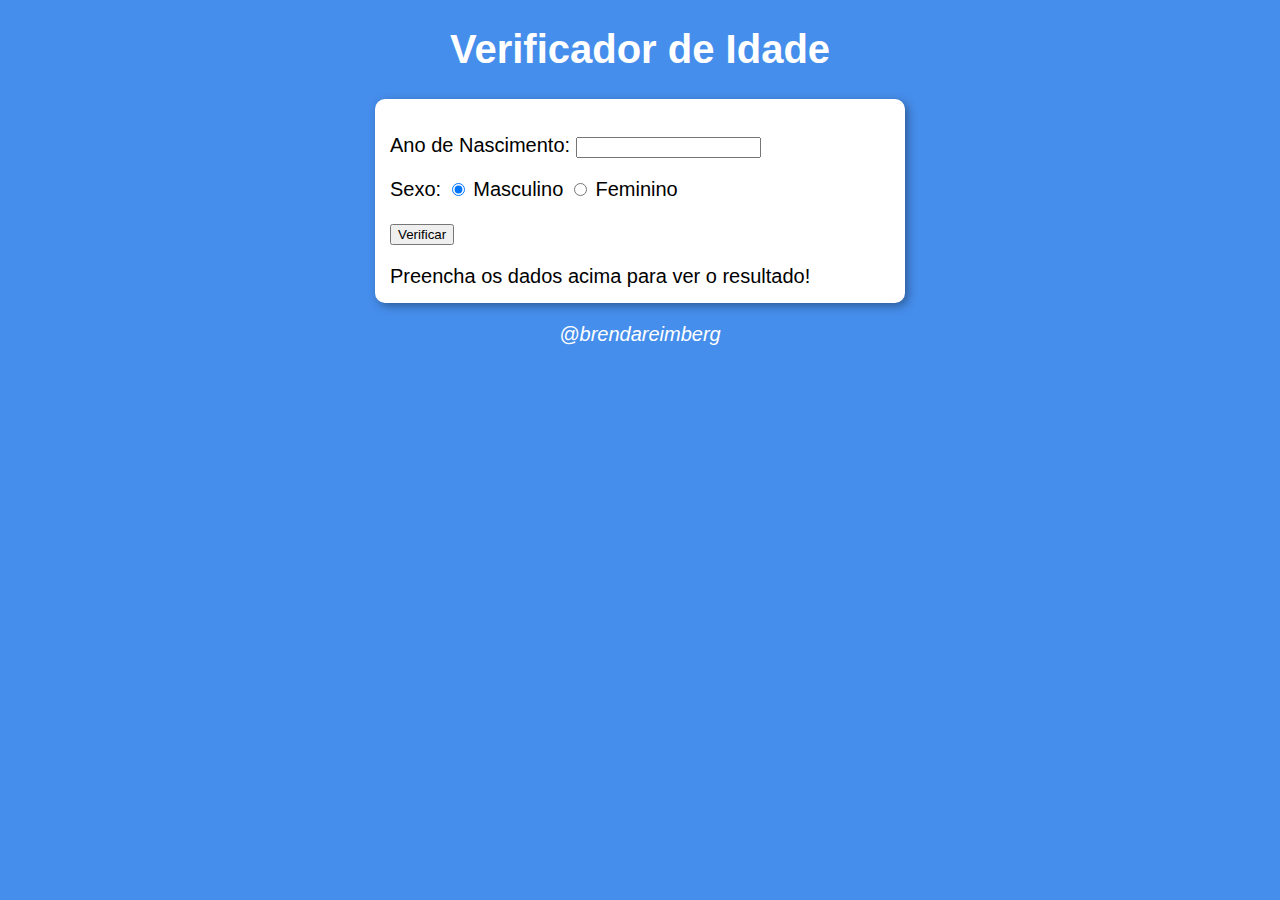
<file: Modulo-4/modelo2/index.html>
<!DOCTYPE html>
<html lang="en">
<head>
    <meta charset="UTF-8">
    <meta name="viewport" content="width=device-width, initial-scale=1.0">
    <title>Verificador de Idade</title>
    <link rel="stylesheet" href="./style.css">
</head>
<body>

    <header>
        <h1>Verificador de Idade</h1>
    </header>

    <section>
        <div>
            <p>
                Ano de Nascimento:
                <input type="number" name="txtano" id="txtano" min="0">
            </p>
            <p>
                Sexo:
                <input type="radio" name="radsex" id="masc" checked>
                <label for="masc">Masculino</label>
                <input type="radio" name="radsex" id="femi">
                <label for="femi">Feminino</label>
            </p>
            <p>
                <input type="button" value="Verificar" onclick="verificar()">
            </p>
        </div>
        <div id="res">
            Preencha os dados acima para ver o resultado!
        </div>
    </section>

    <footer>
        <p>@brendareimberg</p>
    </footer>

    <script src="index.js"></script>

</body>
</html>
</file>
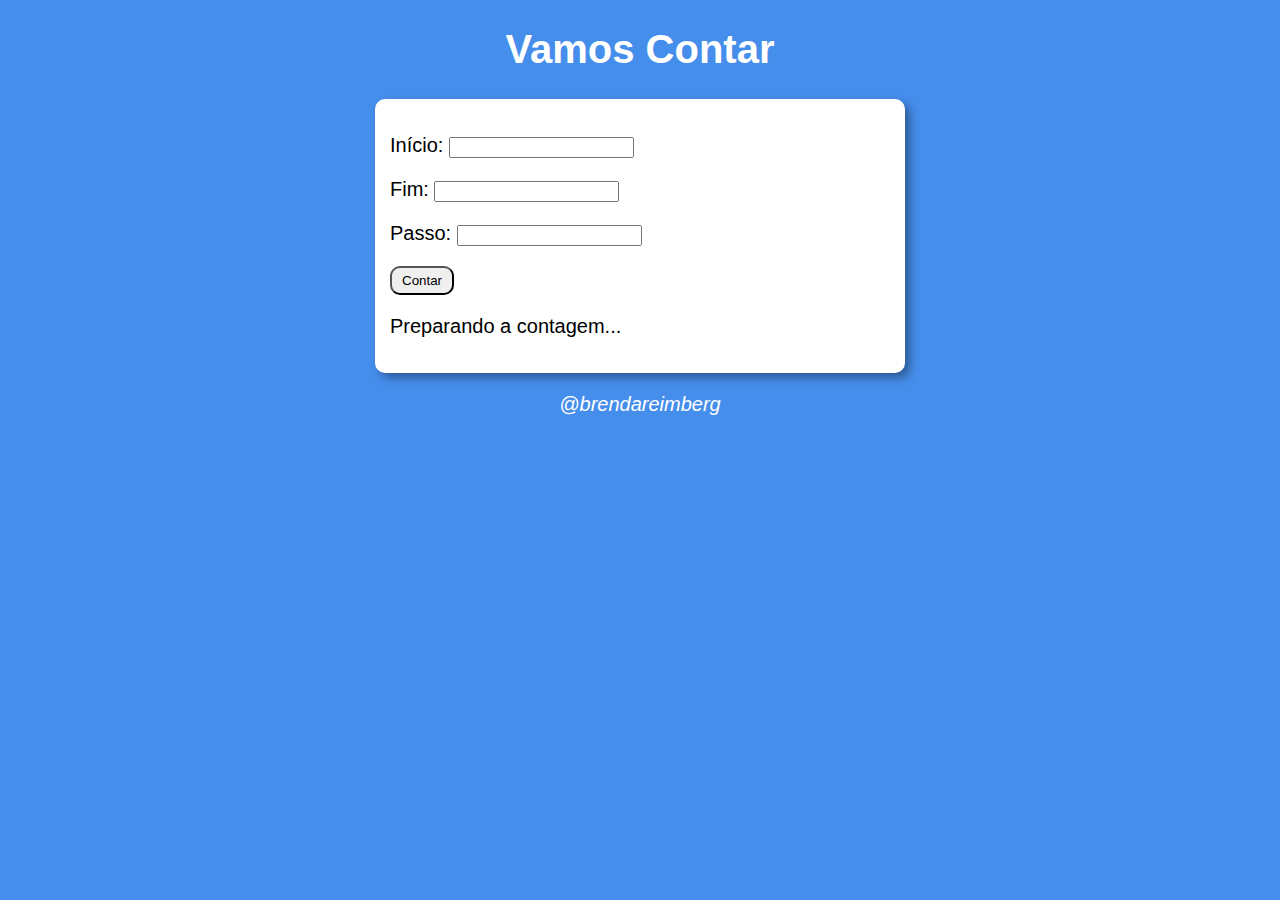
<file: Modulo-5/modelo3/index.html>
<!DOCTYPE html>
<html lang="pt-BR">
<head>
    <meta charset="UTF-8">
    <meta name="viewport" content="width=device-width, initial-scale=1.0">
    <title>Contador</title>
    <link rel="stylesheet" href="style.css">
</head>
<body>
    <header>
        <h1>Vamos Contar</h1>
    </header>

    <section>
        <div>
            <p>Início: <input type="number" name="inicio" id="txti"></p>
            <p>Fim: <input type="number" name="fim" id="txtf"></p>
            <p>Passo: <input type="number" name="passo" id="txtp"></p>
            <p><input class="btn" type="button" value="Contar" onclick="contar()"></p>
        </div>
       
        <div id="res">
            <p>Preparando a contagem...</p>
        </div>
    </section>

    <footer>
        <p>@brendareimberg</p>
    </footer>

    <script src="./index.js"></script>
</body>
</html>
</file>
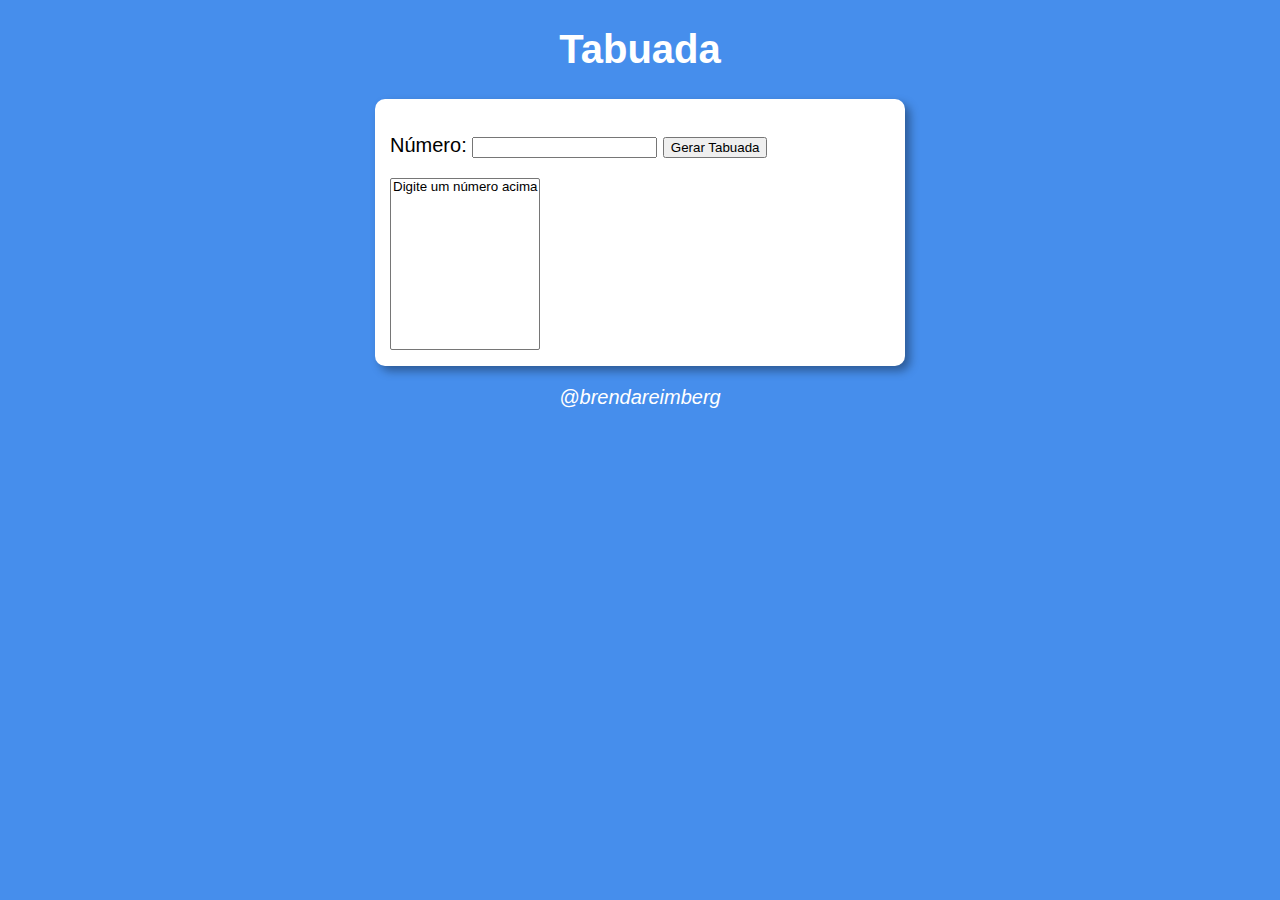
<file: Modulo-5/modelo4/index.html>
<!DOCTYPE html>
<html lang="pt-BR">
<head>
    <meta charset="UTF-8">
    <meta name="viewport" content="width=device-width, initial-scale=1.0">
    <title>Tabuada</title>
    <link rel="stylesheet" href="style.css">
</head>
<body>
    <header>
        <h1>Tabuada</h1>
    </header>

    <section>
        <div>
            <p>Número: <input type="number" name="num" id="txtn">
                <input type="button" value="Gerar Tabuada" onclick="tabuada()"></p>
        </div>
        <div>
            <select name="tabuada" id="seltab" size="10">
                <option>Digite um número acima</option>
            </select>
        </div>
    </section>

    <footer>
        <p>@brendareimberg</p>
    </footer>

    <script src="./index.js"></script>
</body>
</html>
</file>
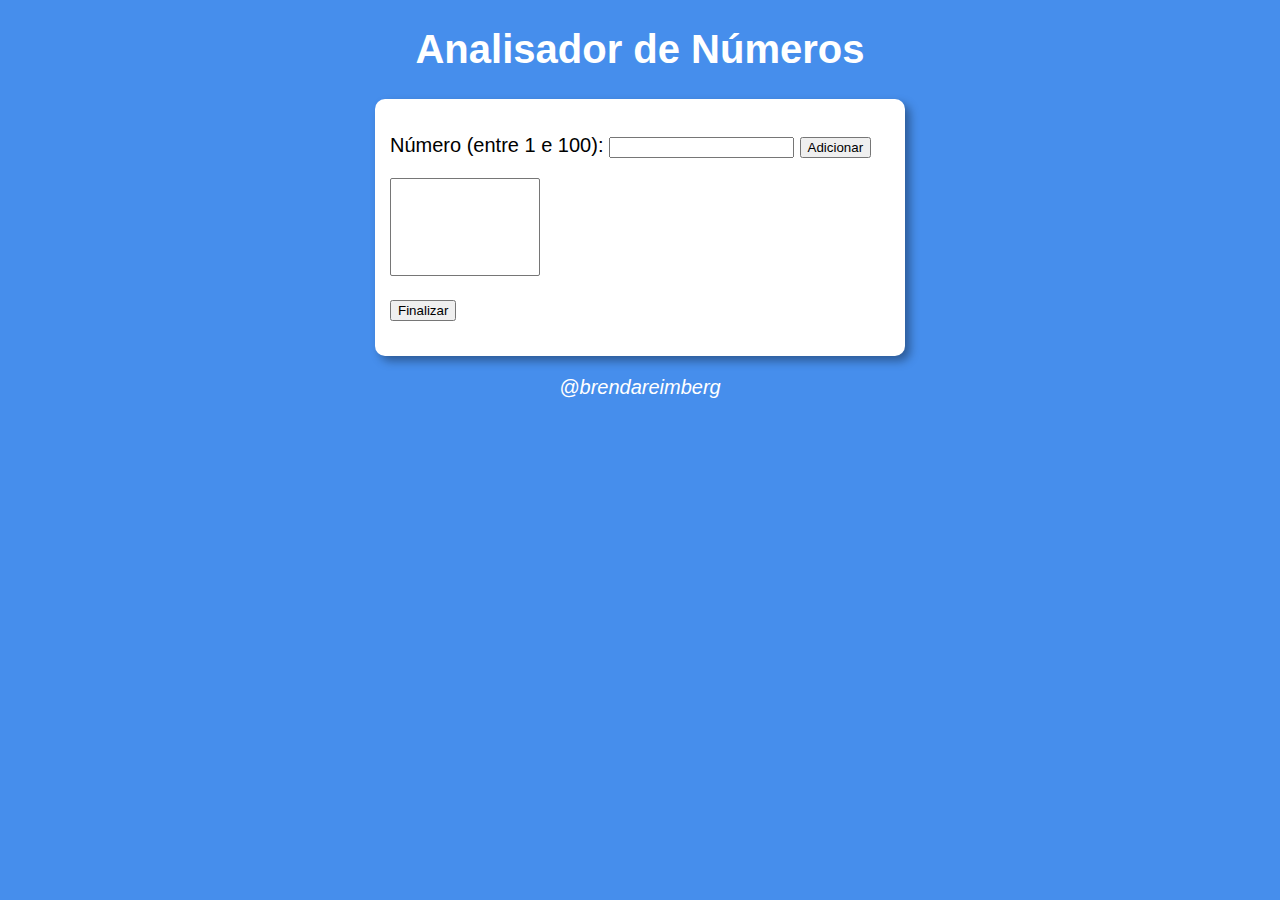
<file: Modulo-6/modelo5/index.html>
<!DOCTYPE html>
<html lang="pt-BR">

<head>
    <meta charset="UTF-8">
    <meta name="viewport" content="width=device-width, initial-scale=1.0">
    <title>Analisador de Números</title>
    <link rel="stylesheet" href="./style.css">
</head>

<body>
    <header>
        <h1>Analisador de Números</h1>
    </header>

    <section>
        <div>
            <p>Número (entre 1 e 100): <input type="number" name="num" id="txtn"> <input type="button" value="Adicionar" onclick="adicionar()"></p>
            <select name="analisador" id="anum" size="6"></select>
            <p><input type="button" value="Finalizar" onclick="finalizar()"></p>
        </div>
        <div id="res">
            
        </div>
    </section>

    <footer>
        <p>@brendareimberg</p>
    </footer>

    <script src="./index.js"></script>

</body>

</html>
</file>
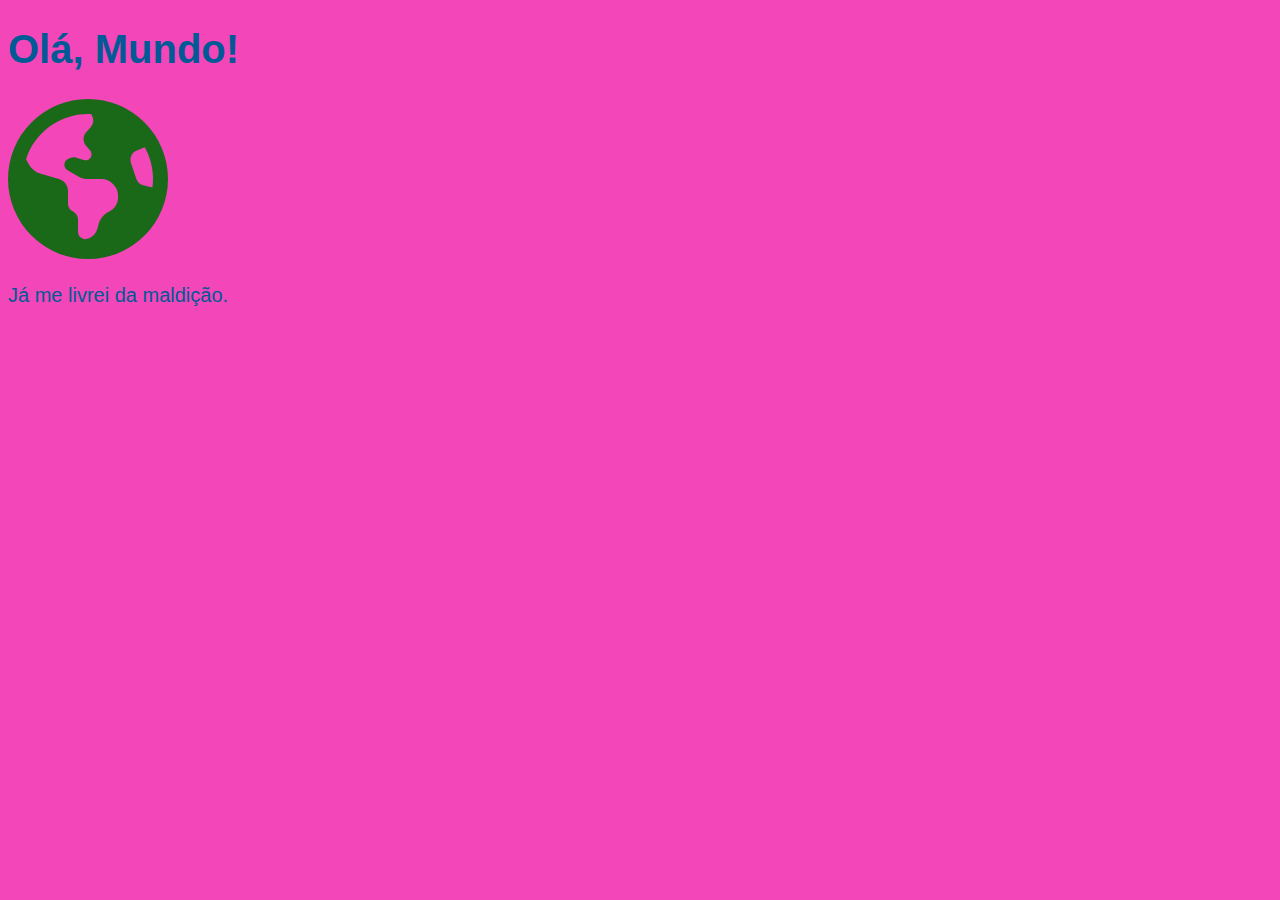
<file: Modulo-1/ex1.html>
<!DOCTYPE html>
<html lang="pt-br">

<head>
    <!-- Área de Configuraçãoes -->
    <meta charset="UTF-8">
    <meta name="viewport" content="width=device-width, initial-scale=1.0">
    <title>Aula 1 - JS</title>

    <!-- CSS -->
    <style>
        body {
            background: #f346b9;
            color: #005a96;
            font: normal 15pt arial;
        }

        /* Cor da imagem svg */
        svg {
            fill: #196919;
        }
    </style>
    <!-- End CSS -->

</head>

<body>
    <h1>Olá, Mundo!</h1>
    <svg xmlns="http://www.w3.org/2000/svg" height="8em"
        viewBox="0 0 512 512"><!--! Font Awesome Free 6.4.2 by @fontawesome - https://fontawesome.com License - https://fontawesome.com/license (Commercial License) Copyright 2023 Fonticons, Inc. -->
        <path
            d="M57.7 193l9.4 16.4c8.3 14.5 21.9 25.2 38 29.8L163 255.7c17.2 4.9 29 20.6 29 38.5v39.9c0 11 6.2 21 16 25.9s16 14.9 16 25.9v39c0 15.6 14.9 26.9 29.9 22.6c16.1-4.6 28.6-17.5 32.7-33.8l2.8-11.2c4.2-16.9 15.2-31.4 30.3-40l8.1-4.6c15-8.5 24.2-24.5 24.2-41.7v-8.3c0-12.7-5.1-24.9-14.1-33.9l-3.9-3.9c-9-9-21.2-14.1-33.9-14.1H257c-11.1 0-22.1-2.9-31.8-8.4l-34.5-19.7c-4.3-2.5-7.6-6.5-9.2-11.2c-3.2-9.6 1.1-20 10.2-24.5l5.9-3c6.6-3.3 14.3-3.9 21.3-1.5l23.2 7.7c8.2 2.7 17.2-.4 21.9-7.5c4.7-7 4.2-16.3-1.2-22.8l-13.6-16.3c-10-12-9.9-29.5 .3-41.3l15.7-18.3c8.8-10.3 10.2-25 3.5-36.7l-2.4-4.2c-3.5-.2-6.9-.3-10.4-.3C163.1 48 84.4 108.9 57.7 193zM464 256c0-36.8-9.6-71.4-26.4-101.5L412 164.8c-15.7 6.3-23.8 23.8-18.5 39.8l16.9 50.7c3.5 10.4 12 18.3 22.6 20.9l29.1 7.3c1.2-9 1.8-18.2 1.8-27.5zM0 256a256 256 0 1 1 512 0A256 256 0 1 1 0 256z" />
    </svg>
    <p> Já me livrei da maldição.</p>

    <!-- JavaScript -->
    <script>
        /* NOTIFICAÇÕES */
        window.alert('Minha primeira mensagem') //Mensagem com opção de ok 
        window.confirm('Está gostando de JS?') // Uma mensagem com opção de ok e cancelar
        window.prompt('Qual é seu nome?') // Mensagem com campo para escrever
    </script>
    <!-- End JavaScript -->
</body>

</html>
</file>
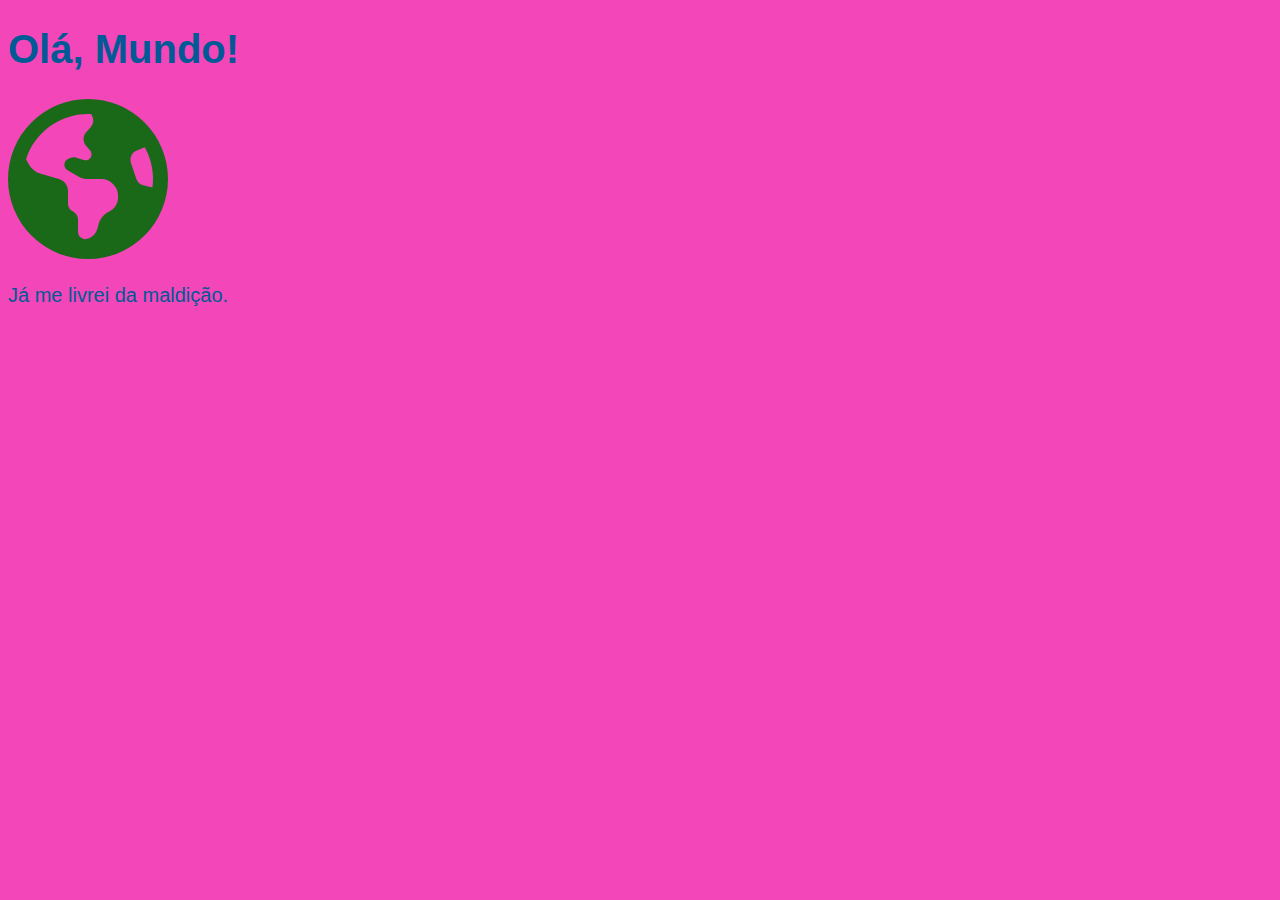
<file: Modulo-2/ex2.html>
<!DOCTYPE html>
<html lang="pt-br">

<head>
    <!-- Área de Configuraçãoes -->
    <meta charset="UTF-8">
    <meta name="viewport" content="width=device-width, initial-scale=1.0">
    <title>Aula 1 - JS</title>

    <!-- CSS -->
    <style>
        body {
            background: #f346b9;
            color: #005a96;
            font: normal 15pt arial;
        }

        /* Cor da imagem svg */
        svg {
            fill: #196919;
        }
    </style>
    <!-- End CSS -->

</head>

<body>
    <h1>Olá, Mundo!</h1>
    <svg xmlns="http://www.w3.org/2000/svg" height="8em"
        viewBox="0 0 512 512"><!--! Font Awesome Free 6.4.2 by @fontawesome - https://fontawesome.com License - https://fontawesome.com/license (Commercial License) Copyright 2023 Fonticons, Inc. -->
        <path
            d="M57.7 193l9.4 16.4c8.3 14.5 21.9 25.2 38 29.8L163 255.7c17.2 4.9 29 20.6 29 38.5v39.9c0 11 6.2 21 16 25.9s16 14.9 16 25.9v39c0 15.6 14.9 26.9 29.9 22.6c16.1-4.6 28.6-17.5 32.7-33.8l2.8-11.2c4.2-16.9 15.2-31.4 30.3-40l8.1-4.6c15-8.5 24.2-24.5 24.2-41.7v-8.3c0-12.7-5.1-24.9-14.1-33.9l-3.9-3.9c-9-9-21.2-14.1-33.9-14.1H257c-11.1 0-22.1-2.9-31.8-8.4l-34.5-19.7c-4.3-2.5-7.6-6.5-9.2-11.2c-3.2-9.6 1.1-20 10.2-24.5l5.9-3c6.6-3.3 14.3-3.9 21.3-1.5l23.2 7.7c8.2 2.7 17.2-.4 21.9-7.5c4.7-7 4.2-16.3-1.2-22.8l-13.6-16.3c-10-12-9.9-29.5 .3-41.3l15.7-18.3c8.8-10.3 10.2-25 3.5-36.7l-2.4-4.2c-3.5-.2-6.9-.3-10.4-.3C163.1 48 84.4 108.9 57.7 193zM464 256c0-36.8-9.6-71.4-26.4-101.5L412 164.8c-15.7 6.3-23.8 23.8-18.5 39.8l16.9 50.7c3.5 10.4 12 18.3 22.6 20.9l29.1 7.3c1.2-9 1.8-18.2 1.8-27.5zM0 256a256 256 0 1 1 512 0A256 256 0 1 1 0 256z" />
    </svg>
    <p> Já me livrei da maldição.</p>

    <!-- JavaScript -->
    <script>
        var nome = prompt('Qual é seu nome?') // Mensagem com campo para escrever
        alert('É um grande prazer te conhecer, ' + nome + ' !')
    </script>
    <!-- End JavaScript -->
</body>

</html>
</file>
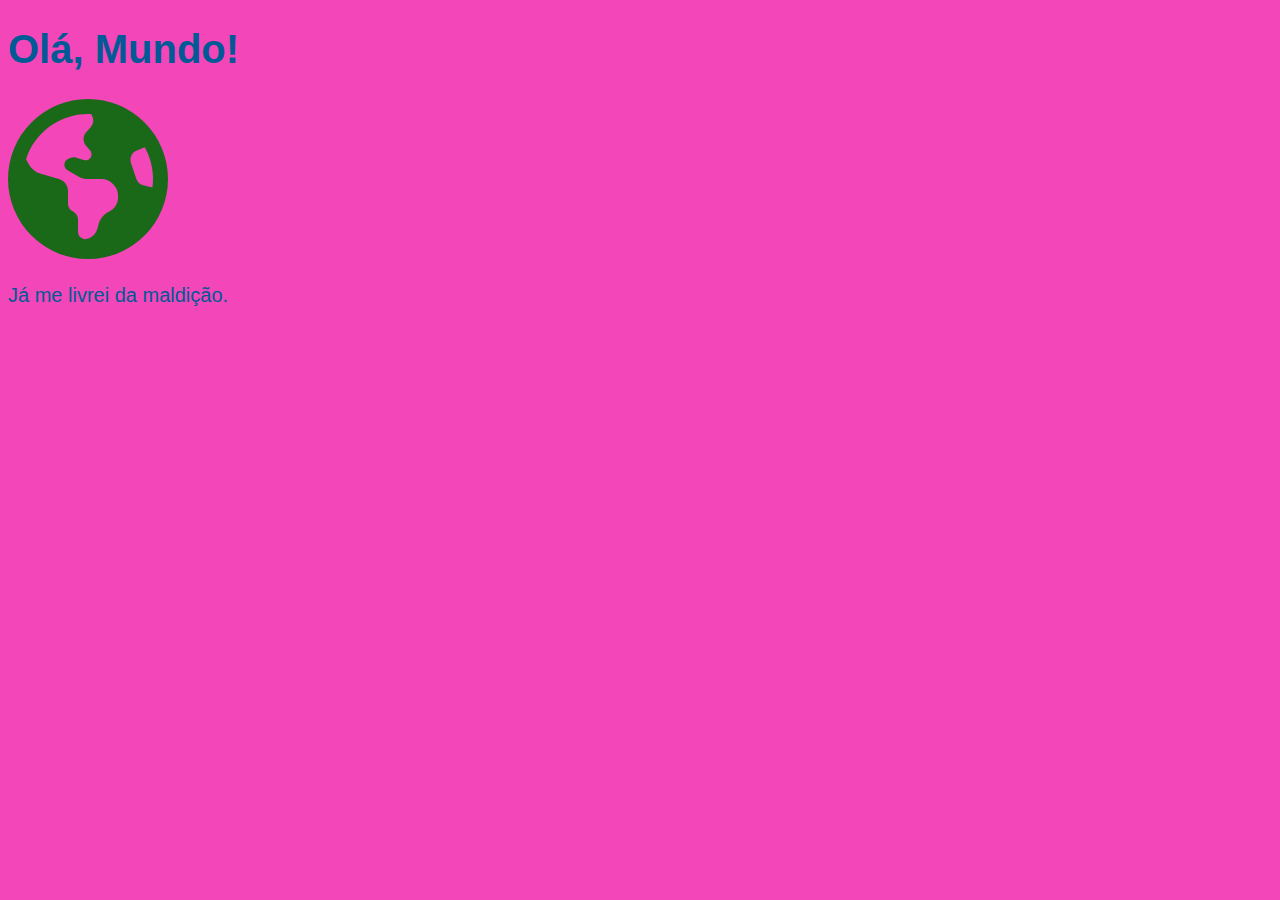
<file: Modulo-2/ex3.html>
<!DOCTYPE html>
<html lang="pt-br">

<head>
    <!-- Área de Configuraçãoes -->
    <meta charset="UTF-8">
    <meta name="viewport" content="width=device-width, initial-scale=1.0">
    <title>Aula 1 - JS</title>

    <!-- CSS -->
    <style>
        body {
            background: #f346b9;
            color: #005a96;
            font: normal 15pt arial;
        }

        /* Cor da imagem svg */
        svg {
            fill: #196919;
        }
    </style>
    <!-- End CSS -->

</head>

<body>
    <h1>Olá, Mundo!</h1>
    <svg xmlns="http://www.w3.org/2000/svg" height="8em"
        viewBox="0 0 512 512"><!--! Font Awesome Free 6.4.2 by @fontawesome - https://fontawesome.com License - https://fontawesome.com/license (Commercial License) Copyright 2023 Fonticons, Inc. -->
        <path
            d="M57.7 193l9.4 16.4c8.3 14.5 21.9 25.2 38 29.8L163 255.7c17.2 4.9 29 20.6 29 38.5v39.9c0 11 6.2 21 16 25.9s16 14.9 16 25.9v39c0 15.6 14.9 26.9 29.9 22.6c16.1-4.6 28.6-17.5 32.7-33.8l2.8-11.2c4.2-16.9 15.2-31.4 30.3-40l8.1-4.6c15-8.5 24.2-24.5 24.2-41.7v-8.3c0-12.7-5.1-24.9-14.1-33.9l-3.9-3.9c-9-9-21.2-14.1-33.9-14.1H257c-11.1 0-22.1-2.9-31.8-8.4l-34.5-19.7c-4.3-2.5-7.6-6.5-9.2-11.2c-3.2-9.6 1.1-20 10.2-24.5l5.9-3c6.6-3.3 14.3-3.9 21.3-1.5l23.2 7.7c8.2 2.7 17.2-.4 21.9-7.5c4.7-7 4.2-16.3-1.2-22.8l-13.6-16.3c-10-12-9.9-29.5 .3-41.3l15.7-18.3c8.8-10.3 10.2-25 3.5-36.7l-2.4-4.2c-3.5-.2-6.9-.3-10.4-.3C163.1 48 84.4 108.9 57.7 193zM464 256c0-36.8-9.6-71.4-26.4-101.5L412 164.8c-15.7 6.3-23.8 23.8-18.5 39.8l16.9 50.7c3.5 10.4 12 18.3 22.6 20.9l29.1 7.3c1.2-9 1.8-18.2 1.8-27.5zM0 256a256 256 0 1 1 512 0A256 256 0 1 1 0 256z" />
    </svg>
    <p> Já me livrei da maldição.</p>

    <!-- JavaScript -->
    <script>
       /* var n1 = parseInt(prompt('Digite um número')) // Mensagem com campo para escrever
        var n2 = parseInt(prompt('Digite outro número'))
        var s = n1+n2
        alert(`A soma entre ${n1} e ${n2} é igual a ${s}`)*/

        
        
    </script>
    <!-- End JavaScript -->
</body>

</html>
</file>
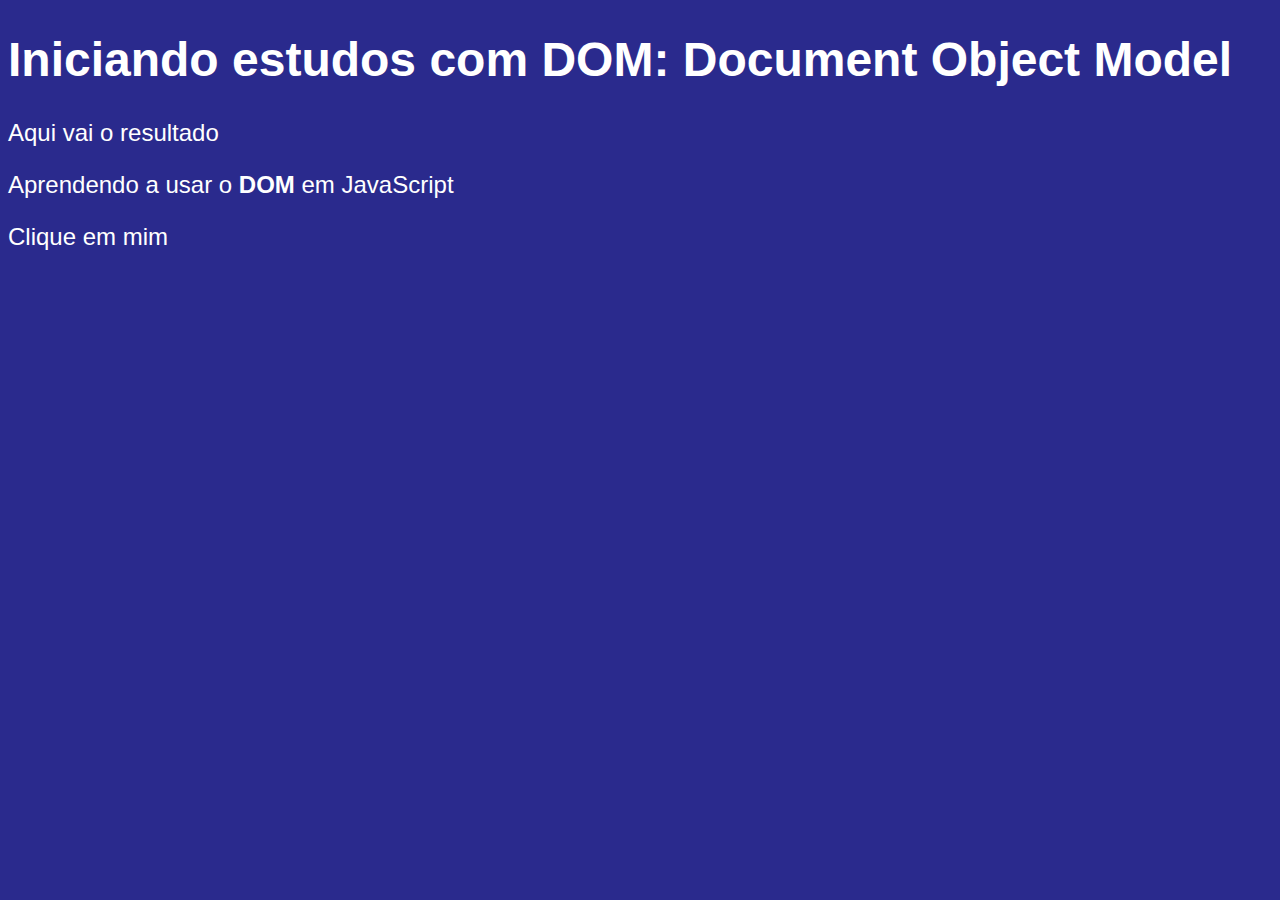
<file: Modulo-3/ex5.html>
<!DOCTYPE html>
<html lang="pt-BR">
<head>
    <meta charset="UTF-8">
    <meta name="viewport" content="width=device-width, initial-scale=1.0">
    <title>DOM</title>
    <style>
        body {
            background: rgb(42, 42, 141);
            color: white;
            font: normal 18pt Arial;
        }
    </style>
</head>
<body>
    <h1>Iniciando estudos com DOM: Document Object Model</h1>
    <p>Aqui vai o resultado</p> <!-- Primeiro parágrafo [0] -->
    <p>Aprendendo a usar o <strong>DOM</strong> em JavaScript</p> <!-- Segundo parágrafo [1] -->
    <div id="msg">Clique em mim</div>

    <script>
        var corpo = window.document.body
        var p1 = document.getElementsByTagName('p')[0];
        var p2 = document.getElementsByTagName('p') [1];

        /*var d = document.getElementById('msg'); 
        //innerText: pega apenas o texto, sem a formatação;
        //innerHTML: pega o texto e as tags/formatação;
        document.write('No primeiro parágrafo está escrito assim: ' + p1.innerText  + '<br>No segundo parágrafo está escrito assim: ' + p2.innerText + '<br>') 
        corpo.style.background = 'green'
        p1.style.color = 'pink'
        document.write(p2.innerHTML);
        
        d.style.background = 'red'
        d.innerText = 'Estou aguardando...'

        var d = document.getElementsByName('msg')[0];
        d.innerText = 'Olá!';

        var d = document.getElementsByClassName('msg')[0];
        d.innerText = 'Olá!';
        */
        var d = document.querySelector('div#msg');
    </script>
</body>
</html>
</file>
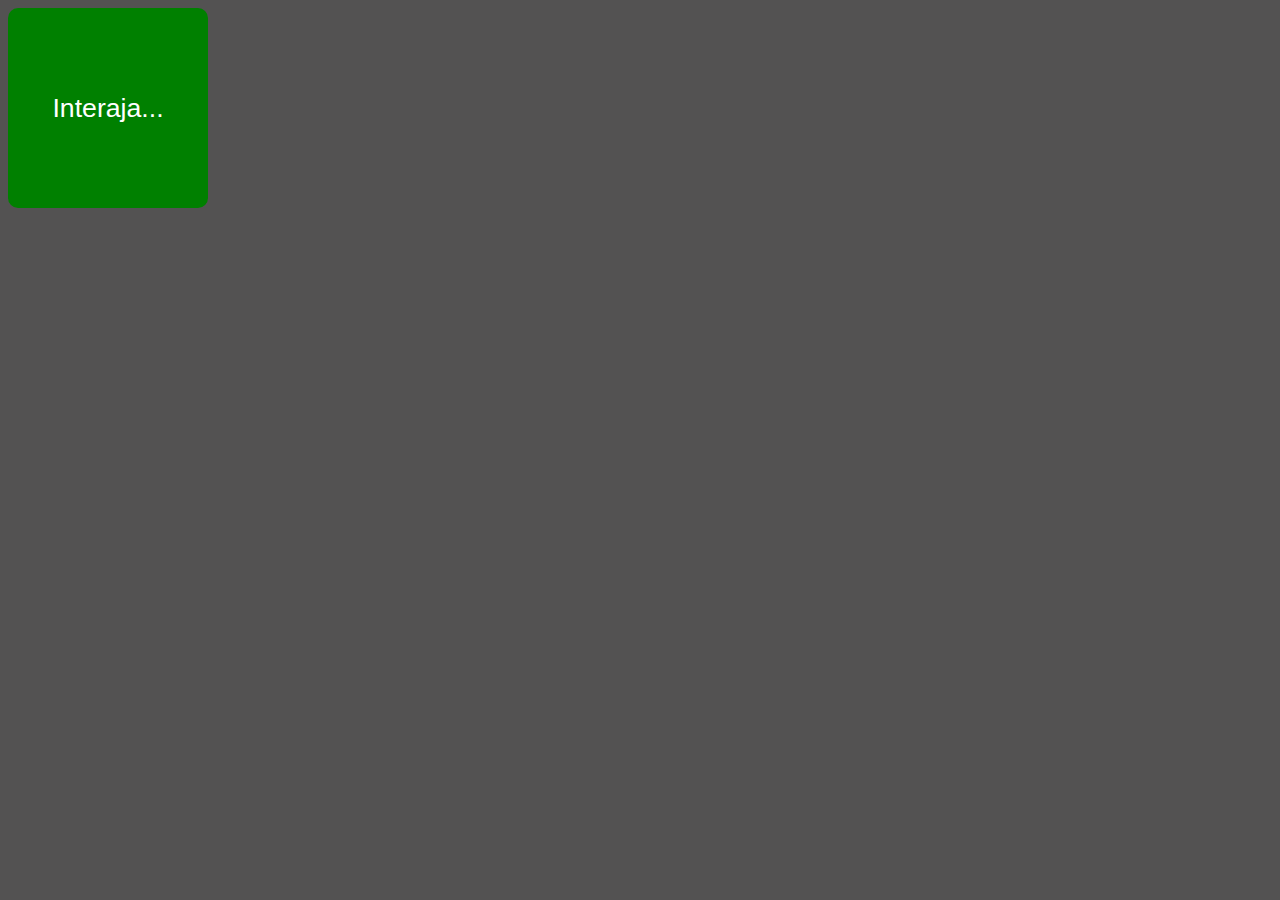
<file: Modulo-3/ex6.html>
<!DOCTYPE html>
<html lang="pt-BR">
<head>
    <meta charset="UTF-8">
    <meta name="viewport" content="width=device-width, initial-scale=1.0">
    <title>Eventos DOM</title>
    <style>
        body {
            background-color: rgb(83, 82, 82);
            color: white;
        }
        div#area {
            font: normal 20pt Arial;
            background: green;
            width: 200px;
            height: 200px;
            line-height: 200px; /*Alinhar*/
            text-align: center;
            border-radius: 10px;
        }
    </style>
</head>
<body>
    <div id="area">
        Interaja...
    </div>

    <script>
        area.addEventListener('click', clicar)
        area.addEventListener('mouseenter', entrar)
        area.addEventListener('mouseout', sair)

        function clicar() {
            var area = document.querySelector('div#area')
            area.style.background = 'red'
            area.innerText = 'Clicou!'
        }
        function entrar() {
            var area = document.querySelector('div#area')
            area.innerText = 'Entrou!'
            area.style.background = 'blue'
        }
        function sair() {
            var area = document.querySelector('div#area')
            area.innerText = 'Saiu!'
            area.style.background = 'pink'
        }
    </script>
</body>
</html>
</file>
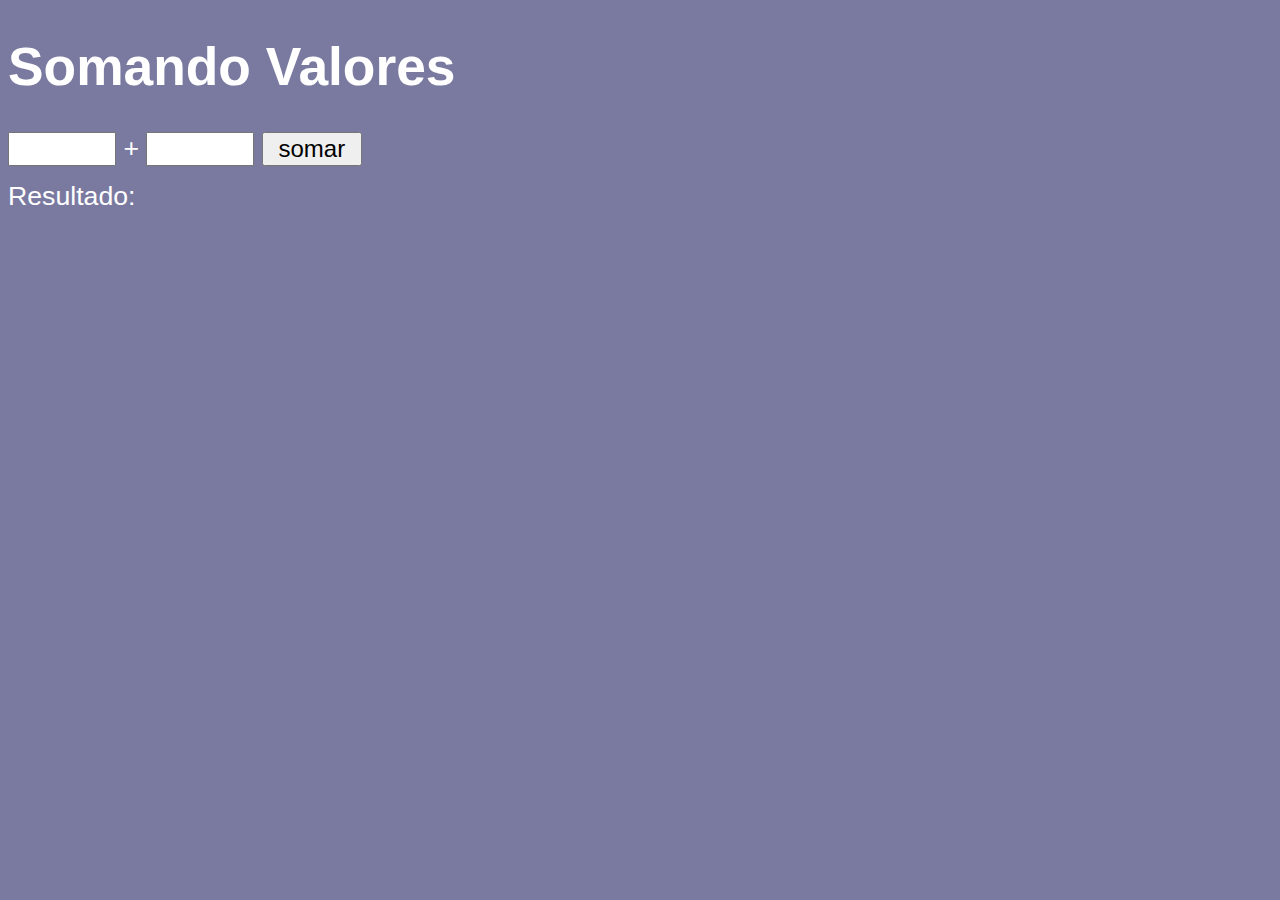
<file: Modulo-3/ex7.html>
<!DOCTYPE html>
<html lang="pt-BR">
<head>
    <meta charset="UTF-8">
    <meta name="viewport" content="width=device-width, initial-scale=1.0">
    <title>Somando Números</title>
    <style>
        body {
            background-color: rgba(21, 21, 90, 0.568);
            color: white;
            font: normal 20pt Arial;
        }

        input {
            font: normal 18pt Arial;
            width: 100px;
        }

        #res {
            padding-top: 15px
        }
    </style>
</head>
<body>

    <h1>Somando Valores</h1>
    <input type="number" name="txtn1" id="txtn1"> +
    <input type="number" name="txtn2" id="txtn2">
    <input type="button" value="somar" onclick="somar()">
    <div id="res">Resultado:</div>

    <script>

       function somar() {
        let tn1 = document.querySelector('#txtn1')
        let tn2 = document.querySelector('#txtn2')
        let res = document.querySelector('#res')
        let n1 = Number(tn1.value)
        let n2 = Number(tn2.value)
        let s = n1 + n2
        res.innerHTML = `A soma entre ${n1} e ${n2} é igual a <strong>${s}</strong>.`
       }
       
    </script>
</body>
</html>
</file>
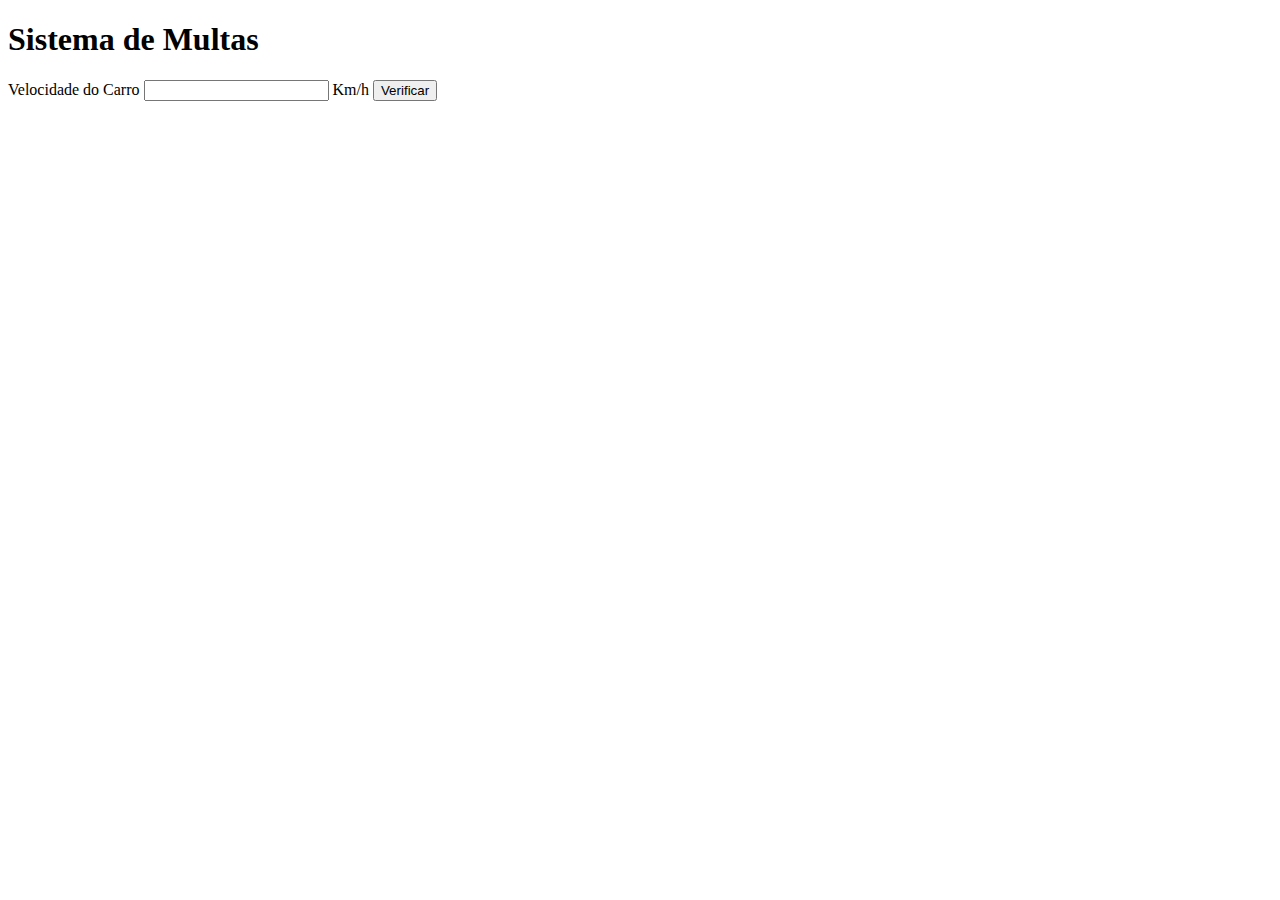
<file: Modulo-4/exercicios/ex10.html>
<!DOCTYPE html>
<html lang="pt-BR">
<head>
    <meta charset="UTF-8">
    <meta name="viewport" content="width=device-width, initial-scale=1.0">
    <title>DETRAN</title>
</head>
<body>
    <h1>Sistema de Multas</h1>
    Velocidade do Carro <input type="number" name="txtvel" id="txtvel"> Km/h
    <input type="button" value="Verificar" onclick="calcular()">
    <div id="res"></div>
    <script>
        function calcular() {
            let txtv = document.querySelector('#txtvel') //objeto
            let res = document.querySelector('#res')
            let vel = Number(txtv.value) //velocidade
            res.innerHTML = `<p>Sua velocidade atual é de ${vel} Km/h.</p>`
            if (vel > 60) {
                res.innerHTML += `<p>Você está acima da velocidade permitida, por isso, será MULTADO.</p>`
            }
            res.innerHTML += `<p>Dirija sempre com sinto de segurança!</p>`
    }

    </script>
</body>
</html>
</file>
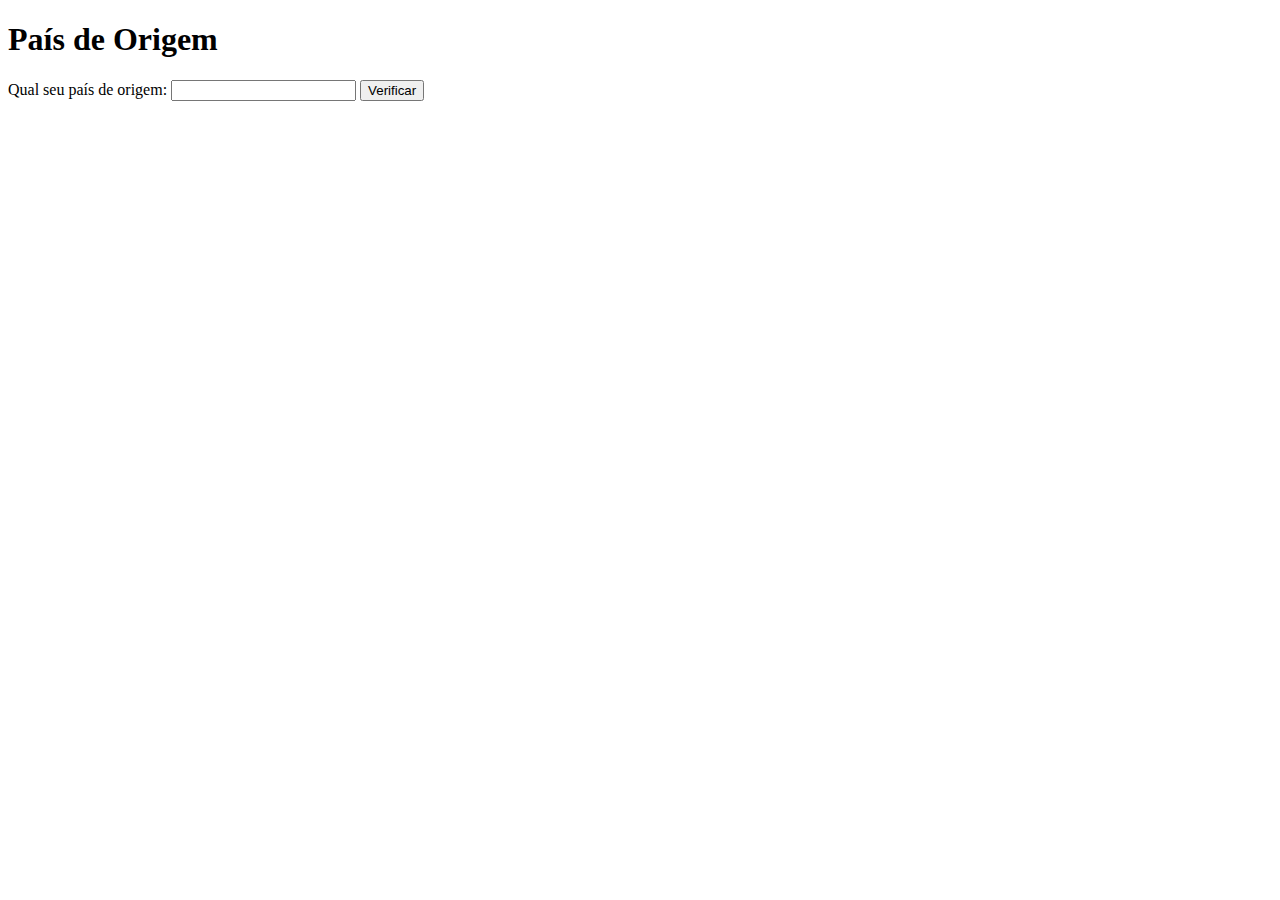
<file: Modulo-4/exercicios/ex9.html>
<!DOCTYPE html>
<html lang="pt-BR">

<head>
    <meta charset="UTF-8">
    <meta name="viewport" content="width=device-width, initial-scale=1.0">
    <title>País de Origem</title>
</head>

<body>
    <h1>País de Origem</h1>
    Qual seu país de origem: <input type="text" name="" id="">
    <input type="button" value="Verificar">

    <script>

    </script>
</body>

</html>
</file>
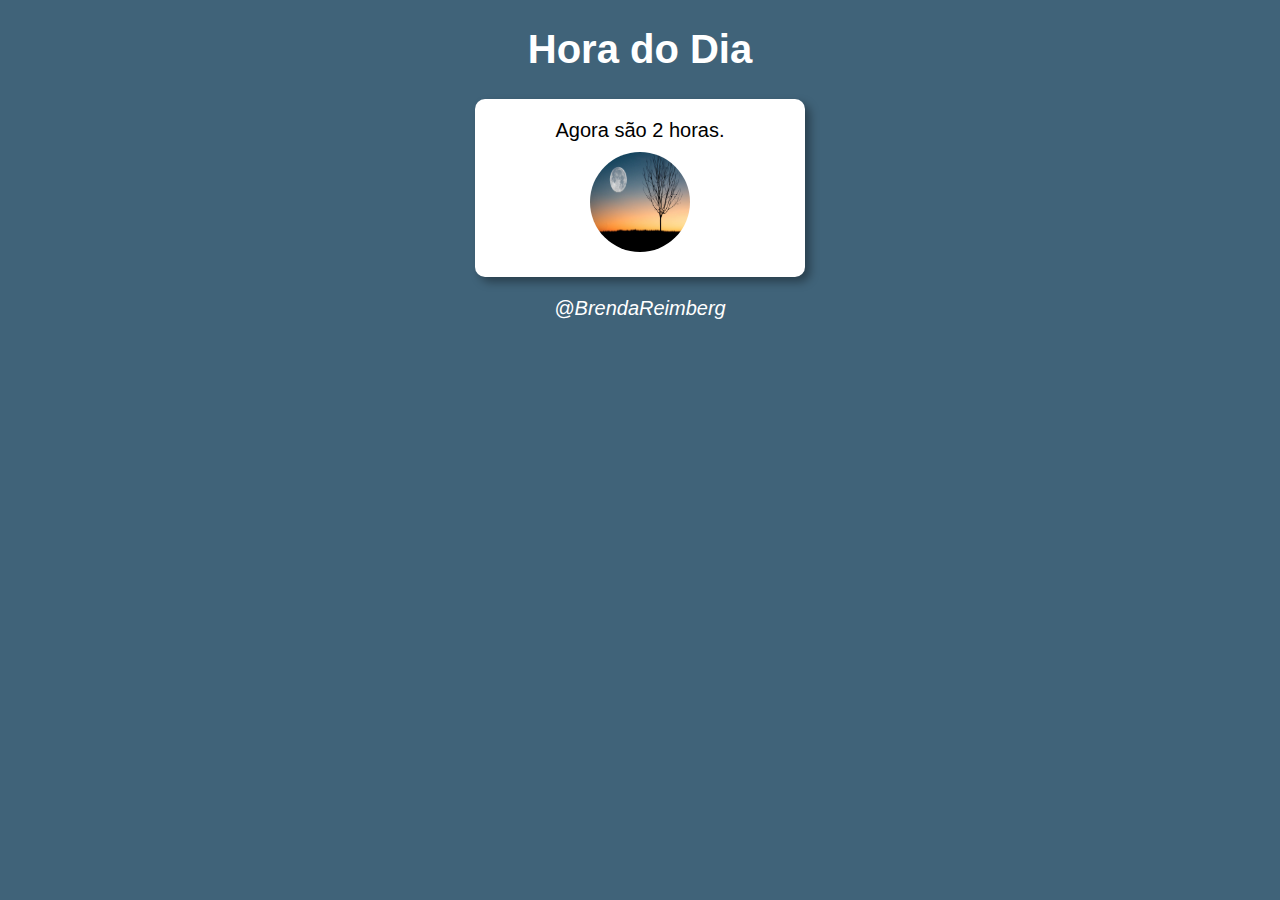
<file: Modulo-4/modelo1/modelo1.html>
<!DOCTYPE html>
<html lang="pt-BR">
<head>
    <meta charset="UTF-8">
    <meta name="viewport" content="width=device-width, initial-scale=1.0">
    <title>Site Hora</title>
    <link rel="stylesheet" href="./modelo1.css">
</head>
<body onload="carregar()">
    <header>
        <h1>Hora do Dia</h1>
    </header>

    <section>
        <div id="msg">
            Mensagem:
        </div>
        <div id="foto">
            <img id="imagem" src="./image/manha.jpg" alt="Foto Manhã">
        </div>
    </section>

    <footer>
        <p>@BrendaReimberg</p>
    </footer>

    <script src="./modelo1.js"></script>
</body>
</html>
</file>
<file: Modulo-4/modelo2/style.css>
body {
    background: rgb(70, 142, 236);
    font: normal 15pt Arial;
}

header {
    color: white;
    text-align: center;
}

section {
    background: white;
    border-radius: 10px;
    padding: 15px;
    width: 500px;
    margin: auto;
    box-shadow: 3px 3px 10px rgba(0, 0, 0, 0.363);

}

footer {
    color: white;
    text-align: center;
    font-style: italic;
}
</file>
<file: Modulo-5/modelo3/style.css>
body {
    background: rgb(70, 142, 236);
    font: normal 15pt Arial;
}

header {
    color: white;
    text-align: center;
}

section {
    background: white;
    border-radius: 10px;
    padding: 15px;
    width: 500px;
    margin: auto;
    box-shadow: 5px 5px 10px rgba(0, 0, 0, 0.363);
}

section div p .btn {
    border-radius: 10px;
    padding: 5px 10px;

}

footer {
    text-align: center;
    color: white;
    font-style: italic;
}
</file>
<file: Modulo-5/modelo4/style.css>
body {
    background: rgb(70, 142, 236);
    font: normal 15pt Arial;
}

header {
    color: white;
    text-align: center;
}

section {
    background: white;
    border-radius: 10px;
    padding: 15px;
    width: 500px;
    margin: auto;
    box-shadow: 5px 5px 10px rgba(0, 0, 0, 0.363);
}

footer {
    text-align: center;
    color: white;
    font-style: italic;
}
</file>
<file: Modulo-6/modelo5/style.css>
body {
    background: rgb(70, 142, 236);
    font: normal 15pt Arial;
}

header {
    color: white;
    text-align: center;
}

section {
    background: white;
    border-radius: 10px;
    padding: 15px;
    width: 500px;
    margin: auto;
    box-shadow: 5px 5px 10px rgba(0, 0, 0, 0.363);
}

#anum {
    width: 150px;
}

footer {
    text-align: center;
    color: white;
    font-style: italic;
}
</file>
<file: Modulo-4/modelo1/modelo1.css>
body {
    background: rgb(70, 142, 236);
    font: normal 15pt Arial;
}

header {
    color: white;
    text-align: center;
}

section {
    background: white;
    border-radius: 10px;
    padding: 15px;
    width: 300px;
    margin: auto;
    box-shadow: 5px 5px 10px rgba(0, 0, 0, 0.363);
}

div {
    text-align: center;
    padding: 5px;
}

section img {
    border-radius: 50%;
    width: 100px;
    height: 100px;
}

footer {
    text-align: center;
    color: white;
    font-style: italic;
}
</file>
